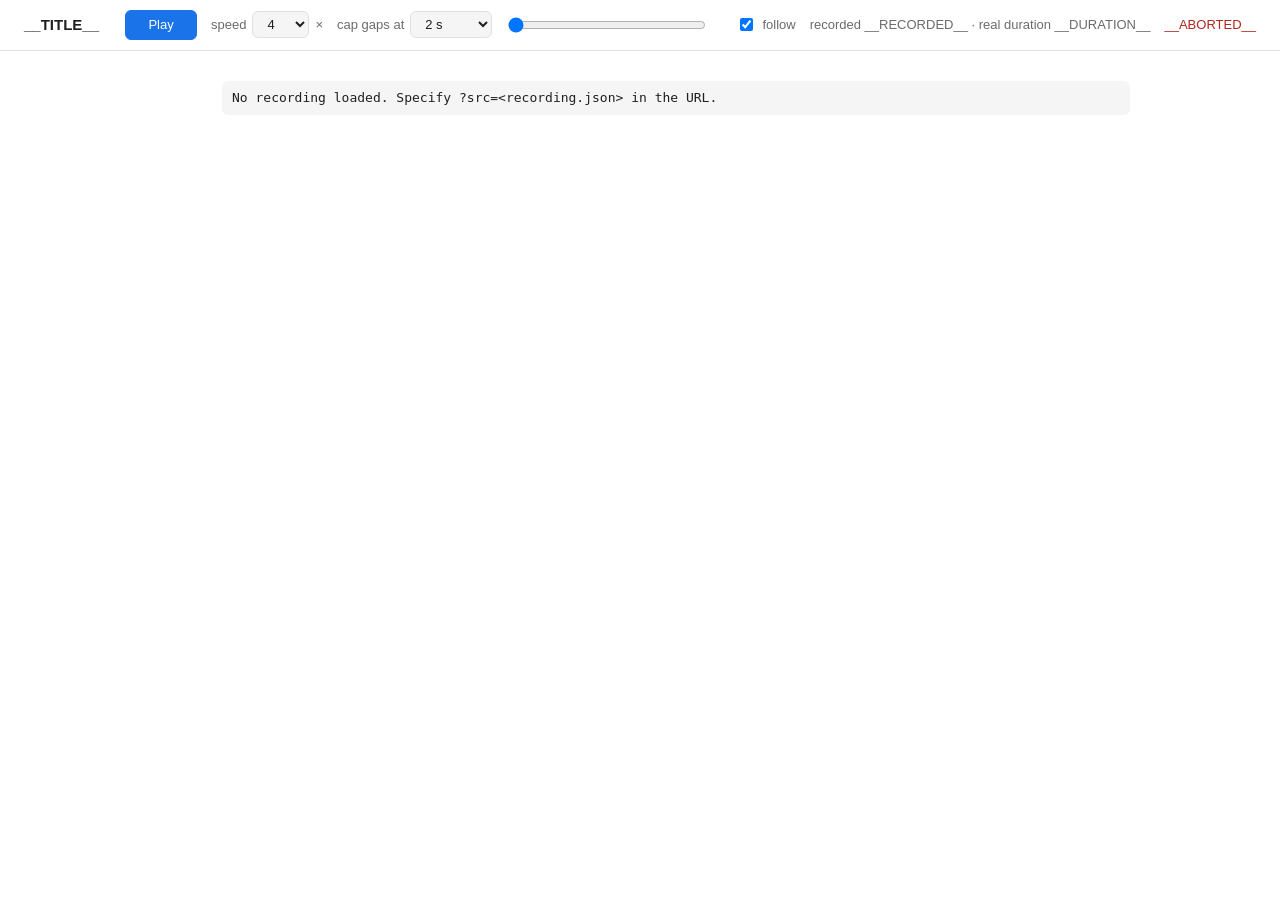
<file: vxpu/dev/tasks/notebook-player/player.html>
<!--
Copyright 2026 Google LLC

Licensed under the Apache License, Version 2.0 (the "License");
you may not use this file except in compliance with the License.
You may obtain a copy of the License at

    http://www.apache.org/licenses/LICENSE-2.0

Unless required by applicable law or agreed to in writing, software
distributed under the License is distributed on an "AS IS" BASIS,
WITHOUT WARRANTIES OR CONDITIONS OF ANY KIND, either express or implied.
See the License for the specific language governing permissions and
limitations under the License.
-->
<!DOCTYPE html>
<meta charset="utf-8">
<title>__TITLE__</title>
<link rel="stylesheet" href="player.css">
<header>
  <h1>__TITLE__</h1>
  <button class="primary" id="play">Play</button>
  <label>speed <select id="speed"><option>1</option><option>2</option><option selected>4</option><option>8</option><option>16</option></select>×</label>
  <label>cap gaps at <select id="gap"><option value="0.5">0.5 s</option><option value="2" selected>2 s</option><option value="5">5 s</option><option value="1e9">no cap</option></select></label>
  <input type="range" id="seek" min="0" max="1000" value="0">
  <span class="meta" id="time"></span>
  <label><input type="checkbox" id="follow" checked> follow</label>
  <span class="meta" id="recorded-meta">recorded __RECORDED__ · real duration __DURATION__</span><span class="meta" id="aborted">__ABORTED__</span>
</header>
<main id="main"></main>
<script id="recording" type="application/json"></script>
<script src="player.js"></script>
</file>
<file: vxpu/dev/tasks/notebook-player/player.css>
/*
 * Copyright 2026 Google LLC
 *
 * Licensed under the Apache License, Version 2.0 (the "License");
 * you may not use this file except in compliance with the License.
 * You may obtain a copy of the License at
 *
 *     http://www.apache.org/licenses/LICENSE-2.0
 *
 * Unless required by applicable law or agreed to in writing, software
 * distributed under the License is distributed on an "AS IS" BASIS,
 * WITHOUT WARRANTIES OR CONDITIONS OF ANY KIND, either express or implied.
 * See the License for the specific language governing permissions and
 * limitations under the License.
 */

:root {
  --bg: #fff;
  --fg: #1f1f1f;
  --muted: #6b6b6b;
  --input: #f5f5f5;
  --border: #e0e0e0;
  --accent: #1a73e8;
  --run: #f9ab00;
}

@media (prefers-color-scheme: dark) {
  :root {
    --bg: #111;
    --fg: #e6e6e6;
    --muted: #9a9a9a;
    --input: #1b1b1b;
    --border: #333;
  }
}

body {
  margin: 0;
  background: var(--bg);
  color: var(--fg);
  font: 15px/1.5 -apple-system, Segoe UI, Roboto, sans-serif;
}

header {
  position: sticky;
  top: 0;
  z-index: 2;
  background: var(--bg);
  border-bottom: 1px solid var(--border);
  padding: 10px 24px;
  display: flex;
  gap: 14px;
  align-items: center;
  flex-wrap: wrap;
}

header h1 {
  font-size: 15px;
  margin: 0 12px 0 0;
  font-weight: 600;
}

header .meta {
  color: var(--muted);
  font-size: 13px;
}

header #aborted {
  color: #b3261e;
}

button,
select {
  font: inherit;
  font-size: 13px;
  padding: 4px 10px;
  border: 1px solid var(--border);
  border-radius: 6px;
  background: var(--input);
  color: var(--fg);
  cursor: pointer;
}

button.primary {
  background: var(--accent);
  color: #fff;
  border-color: var(--accent);
  min-width: 72px;
}

input[type=range] {
  flex: 1;
  min-width: 160px;
}

label {
  color: var(--muted);
  font-size: 13px;
  display: flex;
  gap: 6px;
  align-items: center;
}

main {
  max-width: 980px;
  margin: 0 auto;
  padding: 16px 24px 60vh;
}

.cell {
  display: grid;
  grid-template-columns: 64px 1fr;
  gap: 0 8px;
  margin: 10px 0;
}

.cell .prompt {
  color: var(--muted);
  font: 13px/1.5 ui-monospace, SFMono-Regular, Menlo, monospace;
  text-align: right;
  padding-top: 6px;
  white-space: pre;
}

.cell.running .prompt {
  color: var(--run);
}

.cell.running .input {
  border-left: 3px solid var(--run);
}

.cell .input {
  background: var(--input);
  border: 1px solid var(--border);
  border-radius: 6px;
  padding: 6px 10px;
}

.cell.markdown .body {
  padding: 0 10px;
}

.cell.markdown .body h1 {
  font-size: 26px;
}

.cell.markdown .body h2 {
  font-size: 21px;
}

.cell.markdown .body h3 {
  font-size: 17px;
}

pre {
  margin: 0;
  font: 13px/1.45 ui-monospace, SFMono-Regular, Menlo, monospace;
  white-space: pre-wrap;
  word-break: break-word;
}

.cell.markdown pre,
.outputs pre.display {
  background: var(--input);
  padding: 8px 10px;
  border-radius: 6px;
}

.outputs {
  grid-column: 2;
  margin-top: 4px;
}

.outputs > * {
  padding: 4px 10px;
}

.outputs pre.stderr {
  background: #fff3f0;
  color: #8a1c0c;
}

@media (prefers-color-scheme: dark) {
  .outputs pre.stderr {
    background: #3a1b16;
    color: #ffb4a4;
  }
}

.outputs pre.error {
  background: #fdecea;
  color: #b3261e;
}

@media (prefers-color-scheme: dark) {
  .outputs pre.error {
    background: #3a1b16;
    color: #ffb4a4;
  }
}

.outputs .display {
}

code {
  font-family: ui-monospace, SFMono-Regular, Menlo, monospace;
  font-size: 0.92em;
}

.cell.markdown code,
.outputs code {
  background: var(--input);
  padding: 1px 4px;
  border-radius: 4px;
}

.cell .input pre.highlight {
  background: transparent;
}

/* Syntax highlighting - light */
.highlight .hll { background-color: #ffffcc }
.highlight .c { color: #3D7B7B; font-style: italic } /* Comment */
.highlight .err { border: 1px solid #F00 } /* Error */
.highlight .k { color: #008000; font-weight: bold } /* Keyword */
.highlight .o { color: #666 } /* Operator */
.highlight .ch { color: #3D7B7B; font-style: italic } /* Comment.Hashbang */
.highlight .cm { color: #3D7B7B; font-style: italic } /* Comment.Multiline */
.highlight .cp { color: #9C6500 } /* Comment.Preproc */
.highlight .cpf { color: #3D7B7B; font-style: italic } /* Comment.PreprocFile */
.highlight .c1 { color: #3D7B7B; font-style: italic } /* Comment.Single */
.highlight .cs { color: #3D7B7B; font-style: italic } /* Comment.Special */
.highlight .gd { color: #A00000 } /* Generic.Deleted */
.highlight .ge { font-style: italic } /* Generic.Emph */
.highlight .ges { font-weight: bold; font-style: italic } /* Generic.EmphStrong */
.highlight .gr { color: #E40000 } /* Generic.Error */
.highlight .gh { color: #000080; font-weight: bold } /* Generic.Heading */
.highlight .gi { color: #008400 } /* Generic.Inserted */
.highlight .go { color: #717171 } /* Generic.Output */
.highlight .gp { color: #000080; font-weight: bold } /* Generic.Prompt */
.highlight .gs { font-weight: bold } /* Generic.Strong */
.highlight .gu { color: #800080; font-weight: bold } /* Generic.Subheading */
.highlight .gt { color: #04D } /* Generic.Traceback */
.highlight .kc { color: #008000; font-weight: bold } /* Keyword.Constant */
.highlight .kd { color: #008000; font-weight: bold } /* Keyword.Declaration */
.highlight .kn { color: #008000; font-weight: bold } /* Keyword.Namespace */
.highlight .kp { color: #008000 } /* Keyword.Pseudo */
.highlight .kr { color: #008000; font-weight: bold } /* Keyword.Reserved */
.highlight .kt { color: #B00040 } /* Keyword.Type */
.highlight .m { color: #666 } /* Literal.Number */
.highlight .s { color: #BA2121 } /* Literal.String */
.highlight .na { color: #687822 } /* Name.Attribute */
.highlight .nb { color: #008000 } /* Name.Builtin */
.highlight .nc { color: #00F; font-weight: bold } /* Name.Class */
.highlight .no { color: #800 } /* Name.Constant */
.highlight .nd { color: #A2F } /* Name.Decorator */
.highlight .ni { color: #717171; font-weight: bold } /* Name.Entity */
.highlight .ne { color: #CB3F38; font-weight: bold } /* Name.Exception */
.highlight .nf { color: #00F } /* Name.Function */
.highlight .nl { color: #767600 } /* Name.Label */
.highlight .nn { color: #00F; font-weight: bold } /* Name.Namespace */
.highlight .nt { color: #008000; font-weight: bold } /* Name.Tag */
.highlight .nv { color: #19177C } /* Name.Variable */
.highlight .ow { color: #A2F; font-weight: bold } /* Operator.Word */
.highlight .w { color: #BBB } /* Text.Whitespace */
.highlight .mb { color: #666 } /* Literal.Number.Bin */
.highlight .mf { color: #666 } /* Literal.Number.Float */
.highlight .mh { color: #666 } /* Literal.Number.Hex */
.highlight .mi { color: #666 } /* Literal.Number.Integer */
.highlight .mo { color: #666 } /* Literal.Number.Oct */
.highlight .sa { color: #BA2121 } /* Literal.String.Affix */
.highlight .sb { color: #BA2121 } /* Literal.String.Backtick */
.highlight .sc { color: #BA2121 } /* Literal.String.Char */
.highlight .dl { color: #BA2121 } /* Literal.String.Delimiter */
.highlight .sd { color: #BA2121; font-style: italic } /* Literal.String.Doc */
.highlight .s2 { color: #BA2121 } /* Literal.String.Double */
.highlight .se { color: #AA5D1F; font-weight: bold } /* Literal.String.Escape */
.highlight .sh { color: #BA2121 } /* Literal.String.Heredoc */
.highlight .si { color: #A45A77; font-weight: bold } /* Literal.String.Interpol */
.highlight .sx { color: #008000 } /* Literal.String.Other */
.highlight .sr { color: #A45A77 } /* Literal.String.Regex */
.highlight .s1 { color: #BA2121 } /* Literal.String.Single */
.highlight .ss { color: #19177C } /* Literal.String.Symbol */
.highlight .bp { color: #008000 } /* Name.Builtin.Pseudo */
.highlight .fm { color: #00F } /* Name.Function.Magic */
.highlight .vc { color: #19177C } /* Name.Variable.Class */
.highlight .vg { color: #19177C } /* Name.Variable.Global */
.highlight .vi { color: #19177C } /* Name.Variable.Instance */
.highlight .vm { color: #19177C } /* Name.Variable.Magic */
.highlight .il { color: #666 } /* Literal.Number.Integer.Long */

/* Syntax highlighting - dark */
@media (prefers-color-scheme: dark) {
  .highlight .hll { background-color: #49483e }
  .highlight .c { color: #959077 } /* Comment */
  .highlight .err { color: #ED007E; background-color: #1E0010 } /* Error */
  .highlight .esc { color: #F8F8F2 } /* Escape */
  .highlight .g { color: #F8F8F2 } /* Generic */
  .highlight .k { color: #66D9EF } /* Keyword */
  .highlight .l { color: #AE81FF } /* Literal */
  .highlight .n { color: #F8F8F2 } /* Name */
  .highlight .o { color: #FF4689 } /* Operator */
  .highlight .x { color: #F8F8F2 } /* Other */
  .highlight .p { color: #F8F8F2 } /* Punctuation */
  .highlight .ch { color: #959077 } /* Comment.Hashbang */
  .highlight .cm { color: #959077 } /* Comment.Multiline */
  .highlight .cp { color: #959077 } /* Comment.Preproc */
  .highlight .cpf { color: #959077 } /* Comment.PreprocFile */
  .highlight .c1 { color: #959077 } /* Comment.Single */
  .highlight .cs { color: #959077 } /* Comment.Special */
  .highlight .gd { color: #FF4689 } /* Generic.Deleted */
  .highlight .ge { color: #F8F8F2; font-style: italic } /* Generic.Emph */
  .highlight .ges { color: #F8F8F2; font-weight: bold; font-style: italic } /* Generic.EmphStrong */
  .highlight .gr { color: #FF4689 } /* Generic.Error */
  .highlight .gh { color: #F8F8F2 } /* Generic.Heading */
  .highlight .gi { color: #A6E22E } /* Generic.Inserted */
  .highlight .go { color: #66D9EF } /* Generic.Output */
  .highlight .gp { color: #FF4689; font-weight: bold } /* Generic.Prompt */
  .highlight .gs { color: #F8F8F2; font-weight: bold } /* Generic.Strong */
  .highlight .gu { color: #959077 } /* Generic.Subheading */
  .highlight .gt { color: #66D9EF } /* Generic.Traceback */
  .highlight .kc { color: #66D9EF } /* Keyword.Constant */
  .highlight .kd { color: #66D9EF } /* Keyword.Declaration */
  .highlight .kn { color: #FF4689 } /* Keyword.Namespace */
  .highlight .kp { color: #66D9EF } /* Keyword.Pseudo */
  .highlight .kr { color: #66D9EF } /* Keyword.Reserved */
  .highlight .kt { color: #66D9EF } /* Keyword.Type */
  .highlight .ld { color: #E6DB74 } /* Literal.Date */
  .highlight .m { color: #AE81FF } /* Literal.Number */
  .highlight .s { color: #E6DB74 } /* Literal.String */
  .highlight .na { color: #A6E22E } /* Name.Attribute */
  .highlight .nb { color: #A6E22E } /* Name.Builtin */
  .highlight .nc { color: #A6E22E } /* Name.Class */
  .highlight .no { color: #66D9EF } /* Name.Constant */
  .highlight .nd { color: #A6E22E } /* Name.Decorator */
  .highlight .ni { color: #F8F8F2 } /* Name.Entity */
  .highlight .ne { color: #A6E22E } /* Name.Exception */
  .highlight .nf { color: #A6E22E } /* Name.Function */
  .highlight .nl { color: #F8F8F2 } /* Name.Label */
  .highlight .nn { color: #F8F8F2 } /* Name.Namespace */
  .highlight .nx { color: #A6E22E } /* Name.Other */
  .highlight .py { color: #F8F8F2 } /* Name.Property */
  .highlight .nt { color: #FF4689 } /* Name.Tag */
  .highlight .nv { color: #F8F8F2 } /* Name.Variable */
  .highlight .ow { color: #FF4689 } /* Operator.Word */
  .highlight .pm { color: #F8F8F2 } /* Punctuation.Marker */
  .highlight .w { color: #F8F8F2 } /* Text.Whitespace */
  .highlight .mb { color: #AE81FF } /* Literal.Number.Bin */
  .highlight .mf { color: #AE81FF } /* Literal.Number.Float */
  .highlight .mh { color: #AE81FF } /* Literal.Number.Hex */
  .highlight .mi { color: #AE81FF } /* Literal.Number.Integer */
  .highlight .mo { color: #AE81FF } /* Literal.Number.Oct */
  .highlight .sa { color: #E6DB74 } /* Literal.String.Affix */
  .highlight .sb { color: #E6DB74 } /* Literal.String.Backtick */
  .highlight .sc { color: #E6DB74 } /* Literal.String.Char */
  .highlight .dl { color: #E6DB74 } /* Literal.String.Delimiter */
  .highlight .sd { color: #E6DB74 } /* Literal.String.Doc */
  .highlight .s2 { color: #E6DB74 } /* Literal.String.Double */
  .highlight .se { color: #AE81FF } /* Literal.String.Escape */
  .highlight .sh { color: #E6DB74 } /* Literal.String.Heredoc */
  .highlight .si { color: #E6DB74 } /* Literal.String.Interpol */
  .highlight .sx { color: #E6DB74 } /* Literal.String.Other */
  .highlight .sr { color: #E6DB74 } /* Literal.String.Regex */
  .highlight .s1 { color: #E6DB74 } /* Literal.String.Single */
  .highlight .ss { color: #E6DB74 } /* Literal.String.Symbol */
  .highlight .bp { color: #A6E22E } /* Name.Builtin.Pseudo */
  .highlight .fm { color: #A6E22E } /* Name.Function.Magic */
  .highlight .vc { color: #F8F8F2 } /* Name.Variable.Class */
  .highlight .vg { color: #F8F8F2 } /* Name.Variable.Global */
  .highlight .vi { color: #F8F8F2 } /* Name.Variable.Instance */
  .highlight .vm { color: #F8F8F2 } /* Name.Variable.Magic */
  .highlight .il { color: #AE81FF } /* Literal.Number.Integer.Long */
}
</file>
